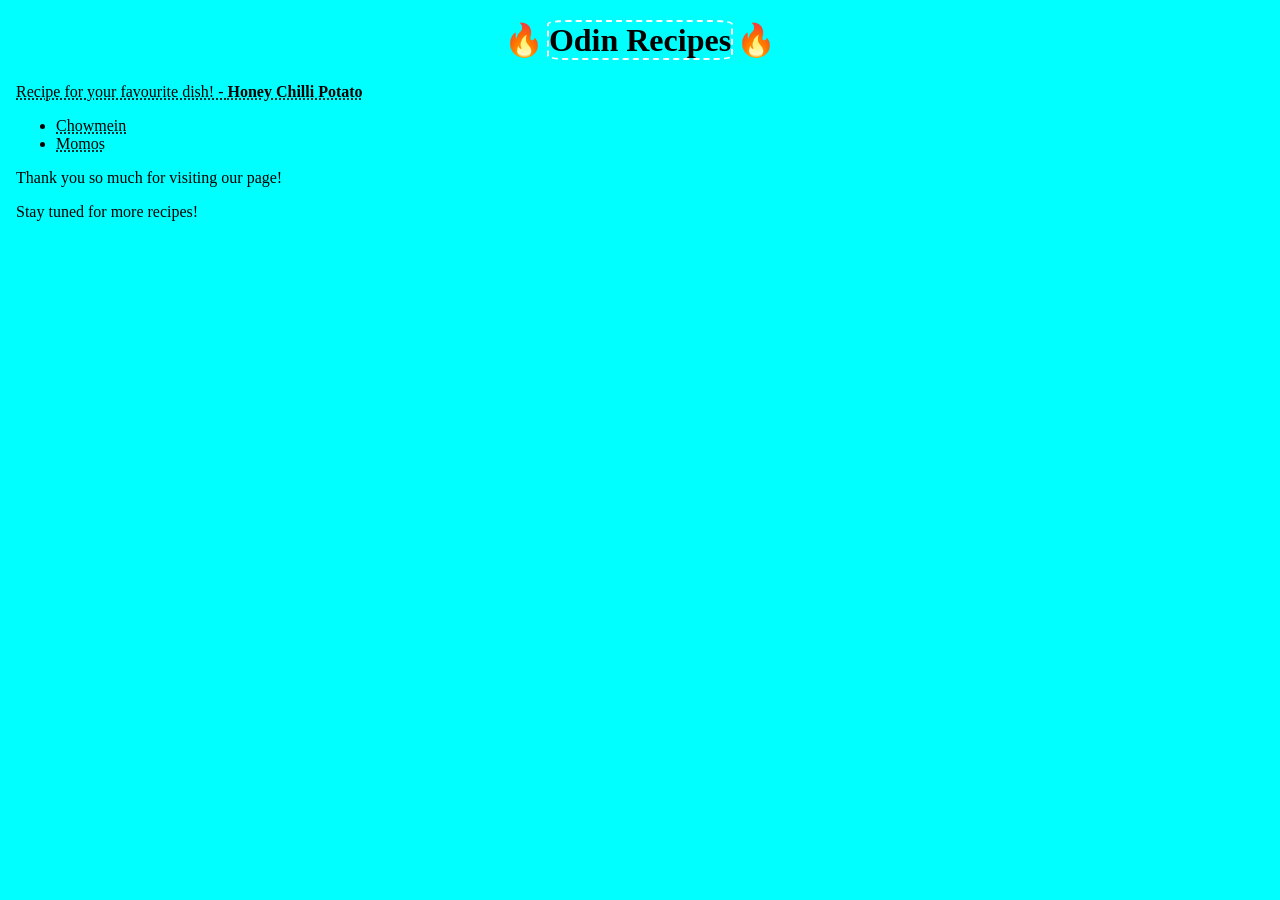
<file: index.html>
<!DOCTYPE html>
<html lang="en">
<head>
    <meta charset="UTF-8">
    <title>Homepage</title>
    <link rel="stylesheet" href="styles.css">
</head>
<body>
    <h1><span class="heading">Odin Recipes</span></h1>

    <div class="content">
        <span id="opening-line">
            <a href="./recipes/honey-chilli-potato.html" rel="noreferrer">
                Recipe for your favourite dish! - <strong>Honey Chilli Potato</strong>
            </a>
        </span>

        <ul>
            
            <li><a href="recipes/chowmein.html" rel="noreferrer">Chowmein</a></li>
            
            <li><a href="recipes/momos.html" rel="noreferrer">Momos</a></li>
        
        </ul>

        <p>Thank you so much for visiting our page!</p>
        <p>Stay tuned for more recipes!</p>
    </div>
</body>
</html>
</file>
<file: styles.css>
* {
    background-color: rgb(0, 255, 255);
}

h1 {
    text-align: center;
    margin-bottom: 24px;
}

h1::before, h1::after {
    content: "🔥";
    margin: 0px 3px;
}

h1 span.heading {
    border: 2px dashed white;
    border-radius: 10%;
}

div.content {
    margin-left: 0.5em;
    font-family: "Times New Roman", "Arial", serif;
}

ul li a:hover {
    color: orange;
    border: 4px solid green;
    background-color: hotpink;
    text-decoration: underline;
}

a {
    color: black;
    text-decoration: underline dotted;
}

span#opening-line a:hover {
    text-decoration: underline;
}
</file>
